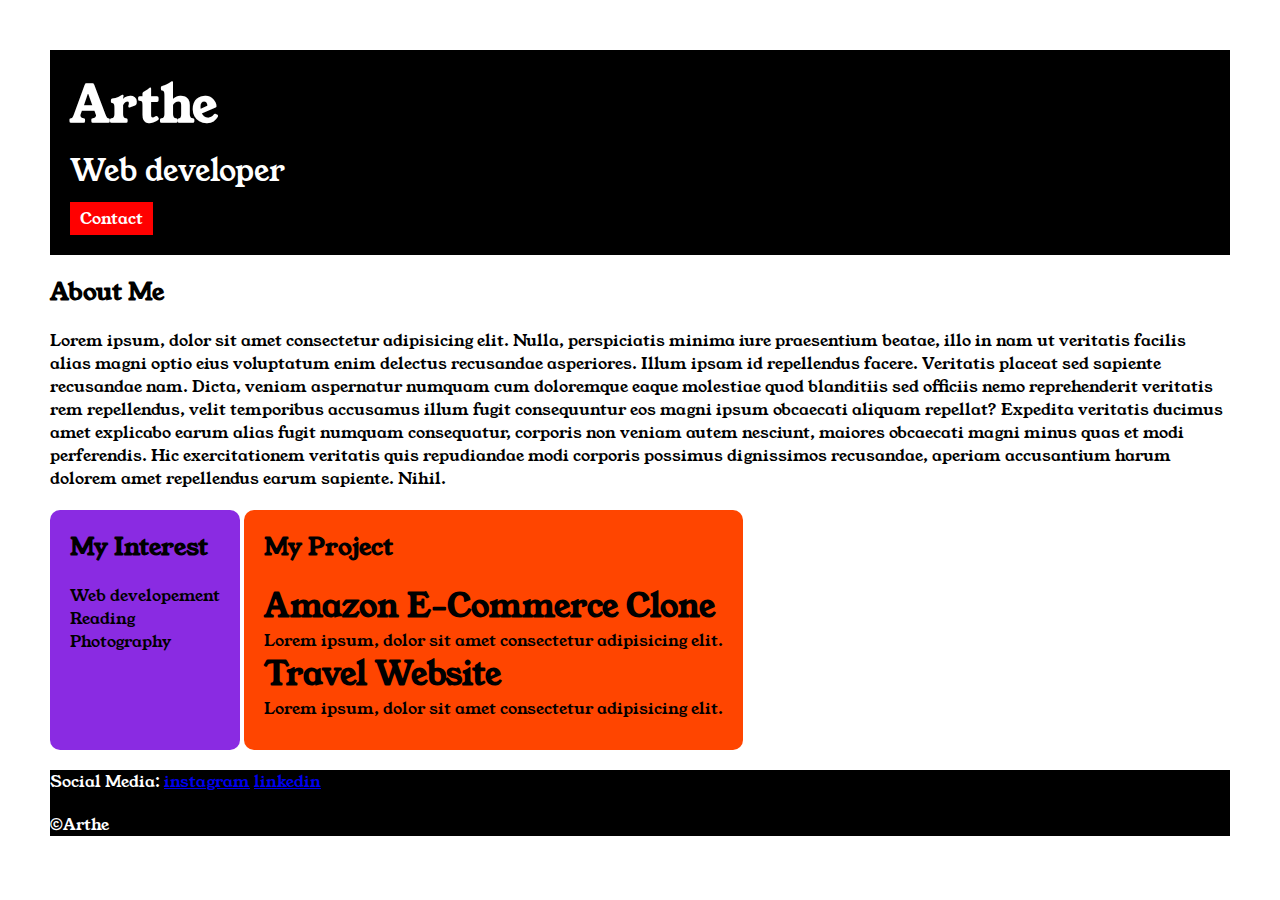
<file: index.html>
<!DOCTYPE html>
<html>

<head>
    <title>Portfolio</title>
    <link rel="stylesheet" href="style.css">
    <link rel="preconnect" href="https://fonts.googleapis.com">
<link rel="preconnect" href="https://fonts.gstatic.com" crossorigin>
<link href="https://fonts.googleapis.com/css2?family=Young+Serif&display=swap" rel="stylesheet">
</head>

<body>
    <div class="container">
    <div class="section-one">
        <h1 class="section-one__name">Arthe</h1>
        <p class="section-one__role">Web developer</p>
        <a class="section-one__contact" href="contact.html">Contact</a>
    </div>


    <div class="section-two">
 <h2 class="section-two__title">About Me </h2>
    <p class="section-two__desc">
        Lorem ipsum, dolor sit amet consectetur adipisicing elit. Nulla, perspiciatis minima iure praesentium beatae,
        illo in nam ut veritatis facilis alias magni optio eius voluptatum enim delectus recusandae asperiores. Illum
        ipsam id repellendus facere. Veritatis placeat sed sapiente recusandae nam. Dicta, veniam aspernatur numquam cum
        doloremque eaque molestiae quod blanditiis sed officiis nemo reprehenderit veritatis rem repellendus, velit
        temporibus accusamus illum fugit consequuntur eos magni ipsum obcaecati aliquam repellat? Expedita veritatis
        ducimus amet explicabo earum alias fugit numquam consequatur, corporis non veniam autem nesciunt, maiores
        obcaecati magni minus quas et modi perferendis. Hic exercitationem veritatis quis repudiandae modi corporis
        possimus dignissimos recusandae, aperiam accusantium harum dolorem amet repellendus earum sapiente. Nihil.
    </p>
    </div>
   
<div class="section-three">
<h2 class="section-three__title">
        My Interest
    </h2>
    <ul class="section-three__desc">
        <li>Web developement</li>
        <li>Reading</li>
        <li>Photography</li>
    </ul>
</div>
<div class="section-four">
     <h2 class="section-four__title">
        My Project
    </h2>
    <ul class="section-four__desc">
        <li>
            <h1>Amazon E-Commerce Clone</h1>
            <p>Lorem ipsum, dolor sit amet consectetur adipisicing elit. 
                </p>
        </li>
        <li>
            <h1>Travel Website</h1>
            <p>Lorem ipsum, dolor sit amet consectetur adipisicing elit. </p>
        </li>
    </ul>

</div>
    
   <div class="section-five">
<p class="section-five__title">Social Media:
        <a href="https://www.instagram.com/">instagram</a>
        <a
            href="https://www.linkedin.com/?mcid=7364684663652581377&src=go-pa&trk=sem-ga_campid.22935434840_asid._crid._kw._d.c_tid._n.x_mt._geo.9154711&cid=&gclsrc=aw.ds&gad_source=1&gad_campaignid=22929535599&gbraid=0AAAAADK8eFhTskyealzuU1jTseNPV9FT7&gclid=Cj0KCQjwrc7GBhCfARIsAHGcW5WW8Xk9c-suS7r-kJF5JuNet6N3GTX_jNjcONfJV7NzbVsT9ZT1JBoaAmVMEALw_wcB">linkedin</a>
    </p>
    <p class="section-five__desc">&copy;Arthe</p>
   </div>
    
    </div>
    </body>
    </html>
</file>
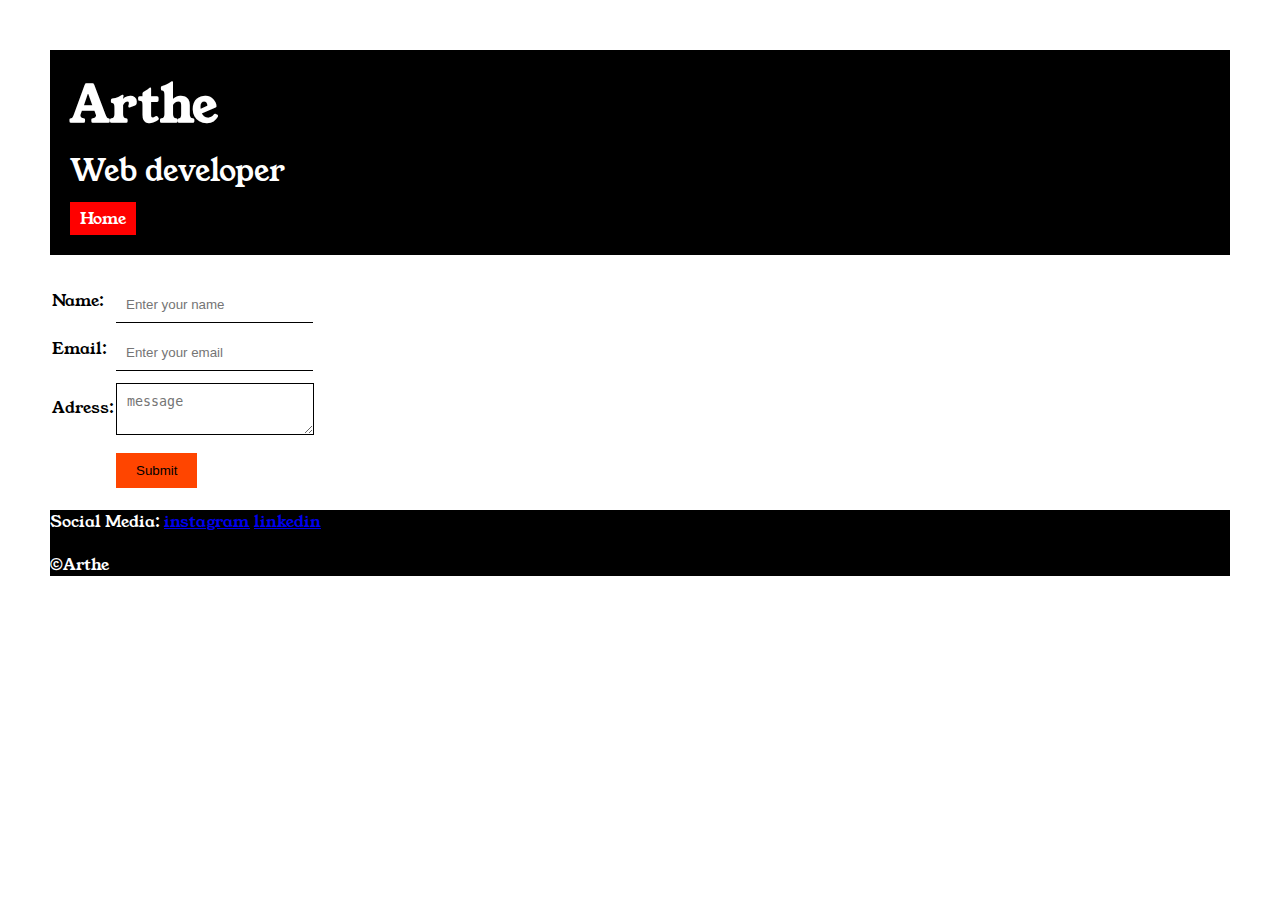
<file: contact.html>
<!DOCTYPE html>
<html lang="en">

<head>
    <meta charset="UTF-8">
    <meta name="viewport" content="width=device-width, initial-scale=1.0">
    <title>contact</title>
     <link rel="stylesheet" href="style.css">
    <link rel="preconnect" href="https://fonts.googleapis.com">
<link rel="preconnect" href="https://fonts.gstatic.com" crossorigin>
<link href="https://fonts.googleapis.com/css2?family=Young+Serif&display=swap" rel="stylesheet">
</head>

<body>
     <div class="container">
    <div class="section-one">
        <h1 class="section-one__name">Arthe</h1>
        <p class="section-one__role">Web developer</p>
        <a class="section-one__contact" href="index.html">Home</a>
    </div>
    <div class="contact-form">
    <form>
        <table>
            <tr>
                <td>Name:</td>
                <td><input type="text" placeholder="Enter your name" class="contact-form__input"></td>
            </tr>
            <tr>
                <td>Email:</td>
                <td><input type="email" placeholder="Enter your email"class="contact-form__input"></td>
            </tr>
            <tr>
                <td>Adress:</td>
                <td>
                    <textarea placeholder="message"class="contact-form__textarea"></textarea>
                </td>
            </tr>
            <tr>

                <td></td>
                <td><input type="Submit"class="contact-form__submit"></td>
            </tr>
        </table>
    </form>
    </div>
     
   <div class="section-five">
<p class="section-five__title">Social Media:
        <a href="https://www.instagram.com/">instagram</a>
        <a
            href="https://www.linkedin.com/?mcid=7364684663652581377&src=go-pa&trk=sem-ga_campid.22935434840_asid._crid._kw._d.c_tid._n.x_mt._geo.9154711&cid=&gclsrc=aw.ds&gad_source=1&gad_campaignid=22929535599&gbraid=0AAAAADK8eFhTskyealzuU1jTseNPV9FT7&gclid=Cj0KCQjwrc7GBhCfARIsAHGcW5WW8Xk9c-suS7r-kJF5JuNet6N3GTX_jNjcONfJV7NzbVsT9ZT1JBoaAmVMEALw_wcB">linkedin</a>
    </p>
    <p class="section-five__desc">&copy;Arthe</p>
   </div>
    </div>
</body>

</html>
</file>
<file: style.css>
*{
    padding: 0;
    margin: 0;
}
body{
   
  font-family: "Young Serif", serif;
  font-weight: 400;
  font-style: normal;
}
.container{
    padding: 50px;
}
.section-one{
    background-color: black;
    color: white;
    padding: 20px;

}
.section-one__contact{
    color: white;
    background-color: red;
    text-decoration: none;
    padding-right: 10px;
    padding-left: 10px;
    padding-bottom: 5px;
    padding-top: 5px;
    display: inline-block;
    margin-top: 10px;
}
.section-one__name{
    font-size: 50px;
}
.section-one__role{
    font-size: 30px;
    margin-top: 10px;
}
.section-two,.section-three,.section-four,.section-five{
    margin-top: 20px;
}
.section-two__desc,.section-three__desc,.section-four__desc,.section-five__desc{
    margin-top: 20px;
}
.section-five{
    background-color: black;
    color: white;
}
.section-five__desc a{
    color: skyblue;
 
}
.section-three li,.section-four li
{
    list-style: none;
}
.section-three{
    background-color: blueviolet;
    color: black;
    padding: 20px;
    display: inline-block;
    height: 200px;
    border-radius: 10px;
    vertical-align: top;
}
.section-four{
     background-color: orangered;
    color: black;
    padding: 20px;
    display: inline-block;
    height: 200px;
    border-radius: 10px;
     vertical-align: top;
    
}
.contact-form{
    margin-top: 20px;

}
.contact-form__input,.contact-form__textarea,.contact-form__submit{
    margin-top: 10px;

}
.contact-form__input{
    padding: 10px;
    border: none;
    border-bottom: solid black 1px;

}
.contact-form__textarea{
    padding: 10px;
    border: none;
    border: solid black 1px;

}
.contact-form__submit{
    padding-top: 10px;
    padding-bottom: 10px;
    padding-left: 20px;
    padding-right: 20px;
    background-color: orangered;
    border: none;
    
    
}
</file>
